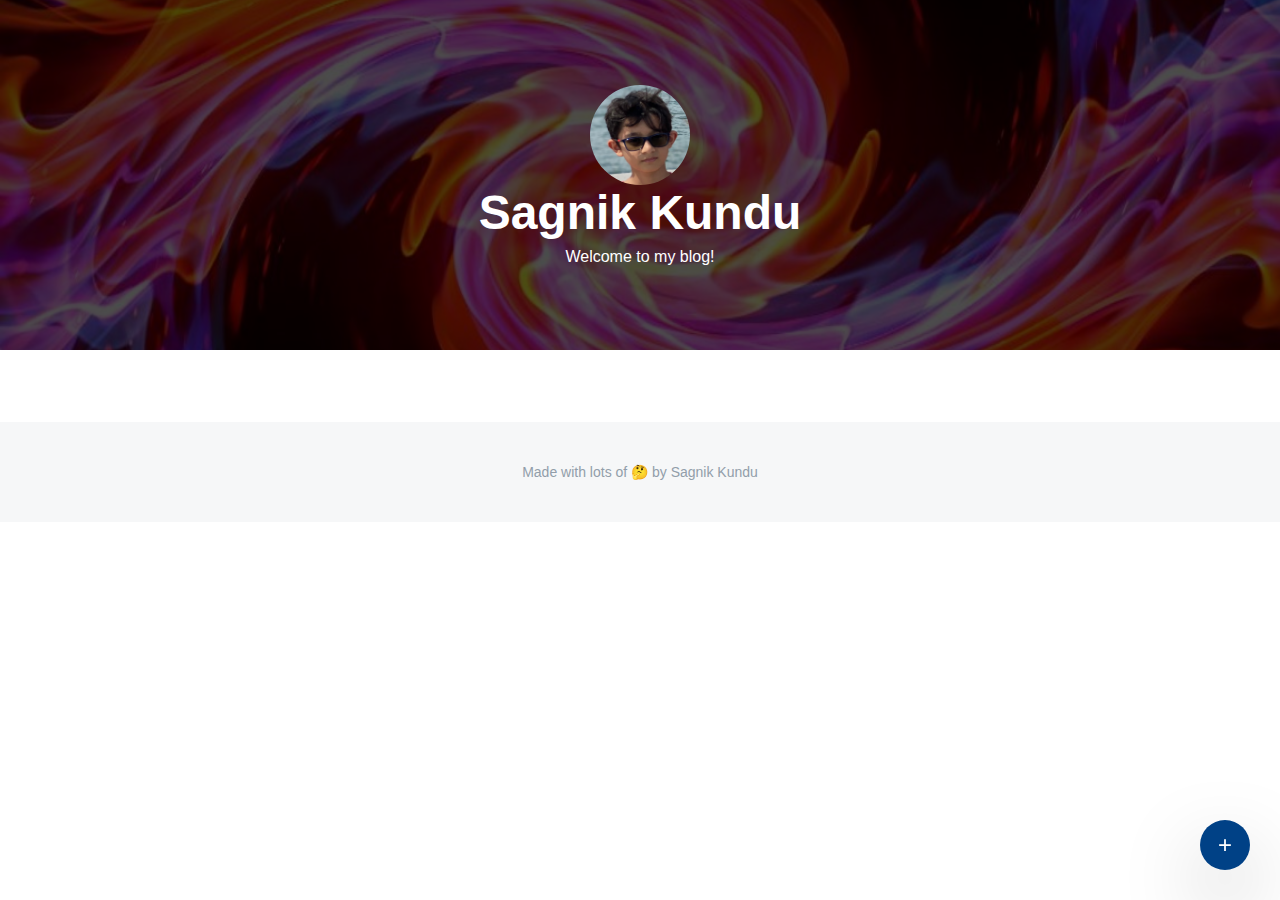
<file: index.html>
<!DOCTYPE html>
<html>
    <head>
        <meta charset="utf-8">
        <meta http-equiv="X-UA-Compatible" content="IE=edge">
        <title>My Blog</title>
        <meta name="description" content="">
        <meta name="viewport" content="width=device-width, initial-scale=1">
        <link rel="stylesheet" href="style/style.css">
    </head>
    <body class="home-page">
        <div class="add-post">
            <a href="new-post.html">
                <div class="nav-button new-post-button">+</div>
            </a>
        </div>
        <header>
            <div class="profile-image"></div>
            <div class="profile-name">Sagnik Kundu</div>
            <div class="subtext">Welcome to my blog!</div>
        </header>
        <div class="main">
            <div class="main-container blog-posts">

            </div>
        </div>
        <footer>
            <p>Made with lots of 🤔 by Sagnik Kundu</p>
        </footer>
        <script src="js/index.js"></script>
    </body>
</html>
</file>
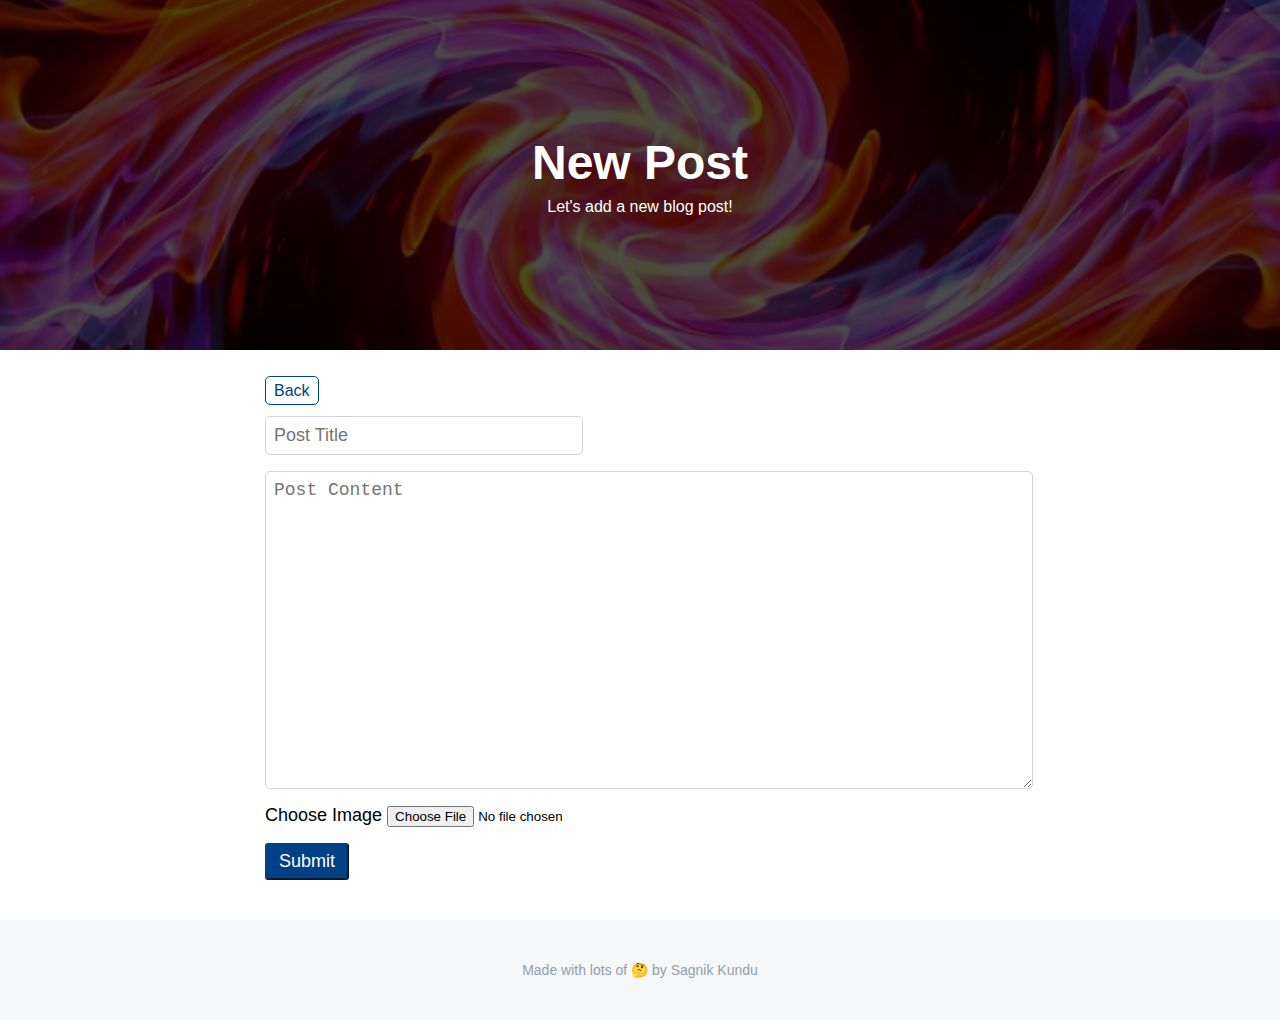
<file: new-post.html>
<!DOCTYPE html>
<html>
    <head>
        <meta charset="utf-8">
        <meta http-equiv="X-UA-Compatible" content="IE=edge">
        <title>New Post</title>
        <meta name="description" content="">
        <meta name="viewport" content="width=device-width, initial-scale=1">
        <link rel="stylesheet" href="style/style.css">
        <link rel="stylesheet" href="style/new-post.css">
    </head>
    <body>
        <div class="container new-post-page">
            <header>
                <div class="title">New Post</div>
                    <div class="subtext">
                        Let's add a new blog post!
                    </div>
            </header>
            <div class="main">
                <div class="main-container">
                    <div class="navigation">
                        <a href="index.html">Back</a>
                    </div>
                    <div class="form-container">
                        <form>
                            <input id="form-post-title" type="text" name="post-title" placeholder="Post Title"/>
                            <textarea id="form-post-content" name="post-content" placeholder="Post Content"></textarea>
                            <div>
                                <label>Choose Image</label>
                                <input type="file" name="post-image" id="form-post-image" accept="image/*">
                            </div>
                            <button id="form-post-submit" type="button" onclick="submitNewPost()">Submit</button>
                        </form>
                    </div>
                </div>
            </div>
            <footer>
                <p>Made with lots of 🤔 by Sagnik Kundu</p>
            </footer>
        </div>
        <script src="js/new-post.js"></script>
    </body>
</html>
</file>
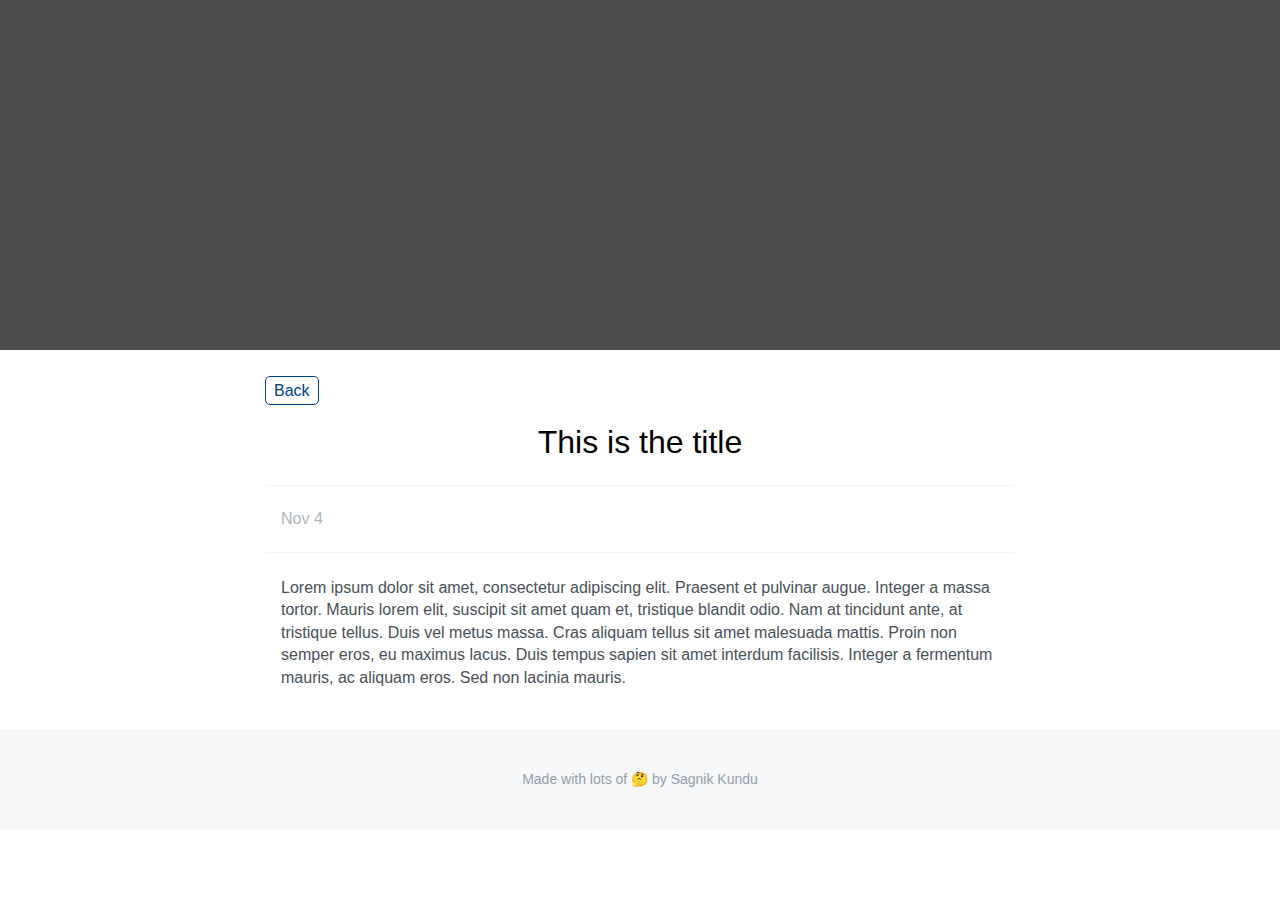
<file: post.html>
<!DOCTYPE html>
<html>
    <head>
        <meta charset="utf-8">
        <meta http-equiv="X-UA-Compatible" content="IE=edge">
        <title>Post</title>
        <meta name="description" content="">
        <meta name="viewport" content="width=device-width, initial-scale=1">
        <link rel="stylesheet" href="style/style.css">
        <link rel="stylesheet" href="style/post.css">
    </head>
    <body>
        <div class="container">
            <header>
            </header>
            <div class="main">
                <div class="main-container">
                    <div class="navigation">
                        <a href="index.html">Back</a>
                    </div>
                    <div class="post-container">
                        <div id="individual-post-title">This is the title</div>
                        <div id="individual-post-date">Nov 4</div>
                        <div id="individual-post-content">Lorem ipsum dolor sit amet, consectetur adipiscing elit. Praesent et pulvinar augue. Integer a massa tortor. Mauris lorem elit, suscipit sit amet quam et, tristique blandit odio. Nam at tincidunt ante, at tristique tellus. Duis vel metus massa. Cras aliquam tellus sit amet malesuada mattis. Proin non semper eros, eu maximus lacus. Duis tempus sapien sit amet interdum facilisis. Integer a fermentum mauris, ac aliquam eros. Sed non lacinia mauris.</div>
                    </div>
                    <!-- TODO: Add div class "navigation" to link back to home page HINT: make it a link -->
                    <!-- TODO: Stylize navigation in style.css -->
                    <!-- TODO: Add all divs for post title, post, date, post content based on ids in post.css   -->
                </div>
            </div>
            <footer>
                <p>Made with lots of 🤔 by Sagnik Kundu</p>
            </footer>
        </div>
        <script src="js/post.js" async defer></script>
    </body>
</html>
</file>
<file: style/style.css>
body {
    margin: 0;
    font-family: Arial, Helvetica, sans-serif;
}


.post-link {
    text-decoration: none;
}

header {
    min-height: 350px;
    background-color: white;
    color: white;
    display: flex;
    flex-direction: column;
    justify-content: center;
    align-items: center;
    background-size: cover;
    background-position: center;
    position: relative;
}

.home-page header, .new-post-page header {
    background-image: url(../assets/banner.jpg);
}

header > * {
    z-index: 10;
}

header::after {
    content: "";
    position: absolute;
    top: 0;
    bottom: 0;
    left: 0;
    right: 0;
    background-color: rgba(0, 0, 0, 0.7);
}

.profile-image {
    width: 100px;
    height: 100px;
    background-color: white;
    border-radius: 50%;
    background-image: url(../assets/Sagnik.png);
    background-size: cover;
}

.profile-name, .title {
    font-size: 3em;
    font-weight: bold;
}

.subtext {
    margin-top: 8px;
}

.main {
    margin-top: 32px;
    display: flex;
    justify-content: center;
}

.main-container {
    max-width: 750px;
    min-width: 600px;
    width: 100%;
    padding-left: 16px;
    padding-right: 16px;
}


footer {
    min-height: 100px;
    background-color: #eaecee70;
    color: #929eaa;
    display: flex;
    justify-content: center;
    align-items: center;
    margin-top: 40px;
    font-size: 14px;
}
.post {
    display: flex;
    border: 1px solid #eaecce;
    border-radius: 8px;
    min-height: 200px;
    overflow: hidden;
    transition: all 0.25s ease;
    cursor: pointer;
    margin-top: 24px;
}

.post:hover {
    transform: translate3d(0, -5px, 0);
    box-shadow: 0 2rem 5rem 0 rgba(0,0,0,.1);
}

.post-image {
    flex-basis: 40%;
    background-size: cover;
    background-position: center;
}

.post-content {
    flex-basis: 60%;
    padding: 24px;
}

.post-date{
    font-size: 12px;
    color: #adb5bd;
    font-weight: 600;
}

.post-title {
    margin-top: 16px;
    font-size: 1.5em;
    color: #333;
    font-weight: 600;
}

.post-title h4 {
    margin: 0;
}

.post-text {
    margin-top: 4px;
    color: #495057;
    font-weight: 400;
    line-height: 1.4;
    max-height: 65px;
    overflow: hidden;
}

.nav-button.new-post-button {
    position: fixed;
    bottom: 30px;
    right: 30px;
    font-size: 24px;
    width: 50px;
    height: 50px;
    background-color: #004186;
    color: white;
    border-radius: 50%;
    display: flex;
    justify-content: center;
    align-items: center;
    box-shadow: 0 2rem 5rem 0 rgba(0, 0, 0, .26);
    transition: all 0.25s ease;
}

.nav-button.new-post-button:hover {
    background-color: #002349;
}

.navigation a{
    text-decoration: none;
    color: #004186;
    border: 1px solid #004186;
    border-radius: 5px;
    padding: 5px 8px;
}

a.post-link {
    text-decoration: none;
}
</file>
<file: style/new-post.css>
form > * {
    display: block;
    margin-top: 16px;
    font-size: 18px;
}

#form-post-title {
    width: 300px;
}

#form-post-title, #form-post-content {
    border: 1px solid #ced4da;
    padding: 8px;
    border-radius: 5px;
    color: #495057;
}

#form-post-content {
    width: 100%;
    min-width: 100%;
    max-width: 100%;
    min-height: 300px;
}

#form-post-submit {
    background-color: #004186;
    border-color: #004186;
    color: white;
    padding: .375rem .75rem;
    border-radius: 3px;
    cursor: pointer;
    transition: all 0.2s ease-in-out;
}

#form-post-submit:hover {
    background-color: #002349;
}
</file>
<file: style/post.css>
/* ADD styling for all of the divs in post.html to match  */


#individual-post-title {
    text-align: center;
    font-size: 2em;
    padding-top: 24px;
    padding-bottom: 24px;
}

#individual-post-date {
    padding-top: 24px;
    padding-bottom: 24px;
    border-top: 1px solid #f1f4f8;
    border-bottom: 1px solid #f1f4f8;
    padding-left: 16px;
    color: #adb5bd;
}

#individual-post-content {
    padding-top: 24px;
    padding-left: 16px;
    padding-right: 16px;
    color: #495057;
    line-height: 1.4;
}
</file>
